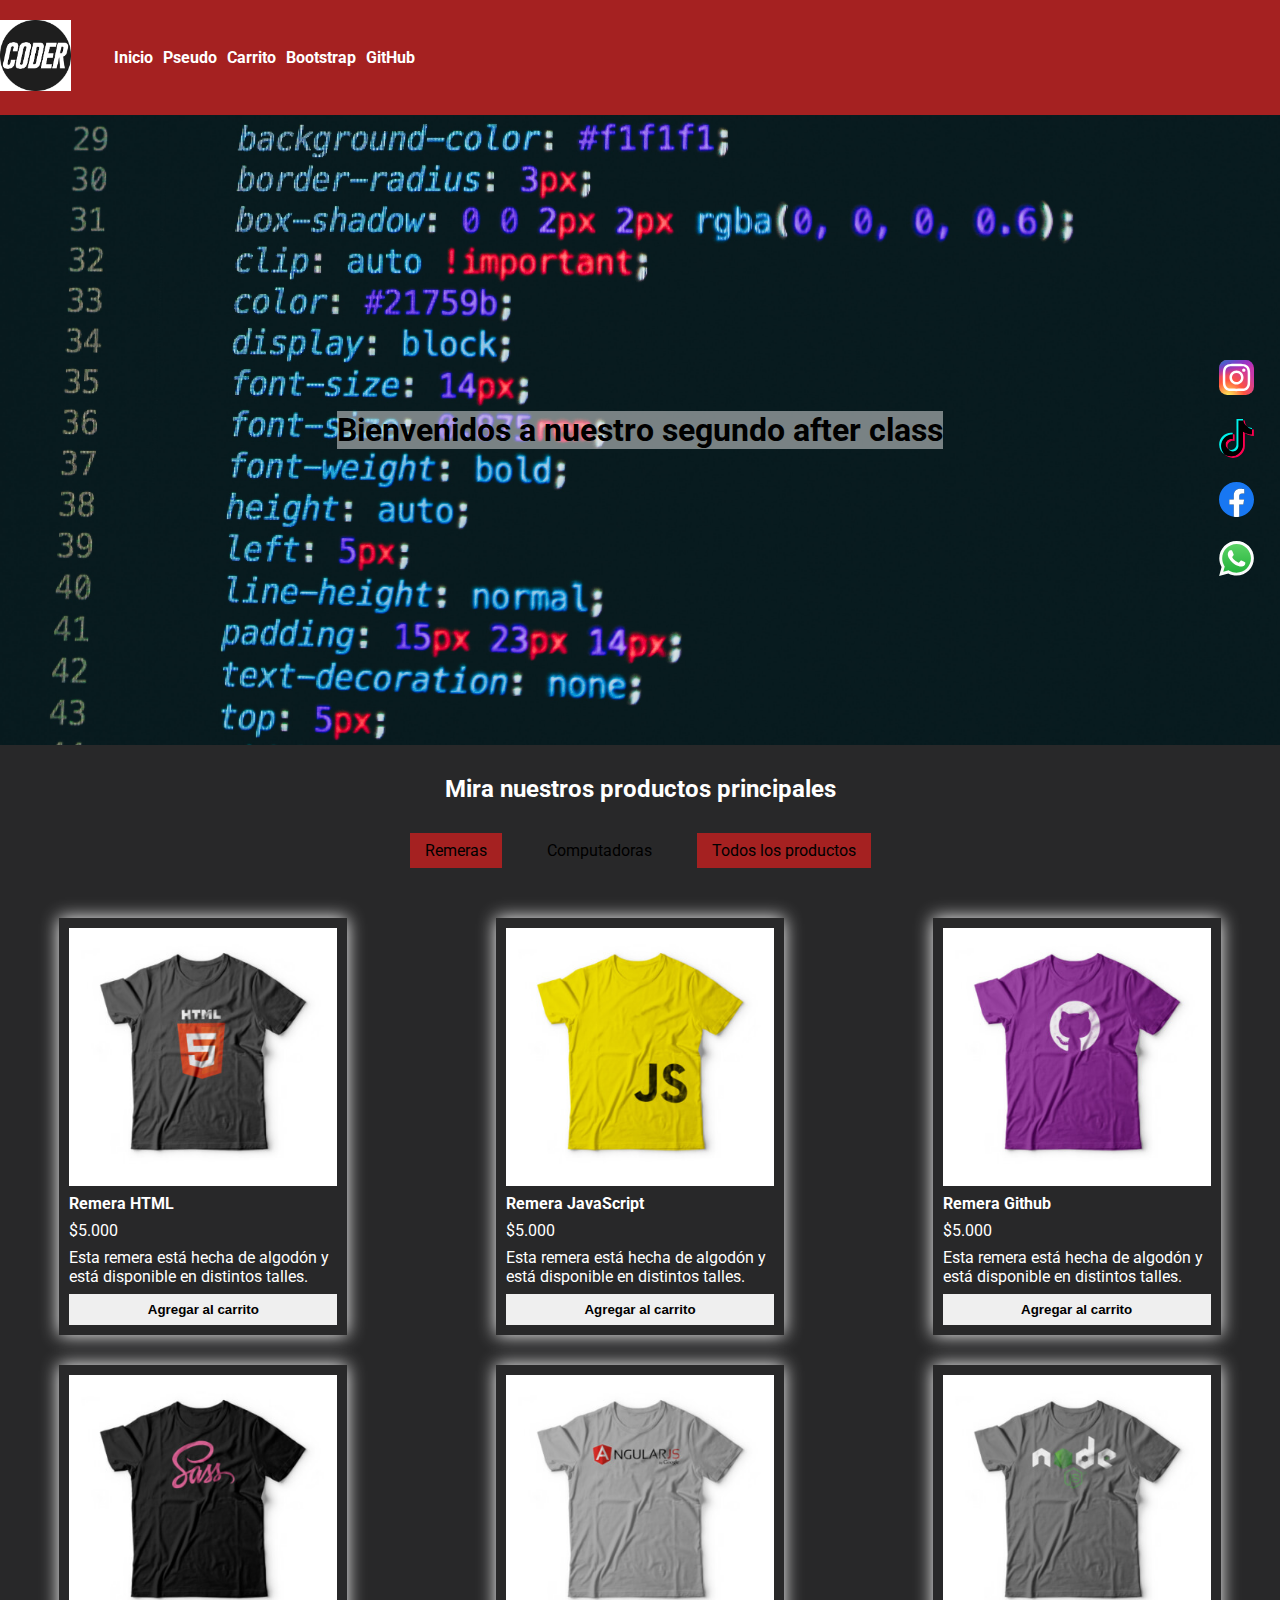
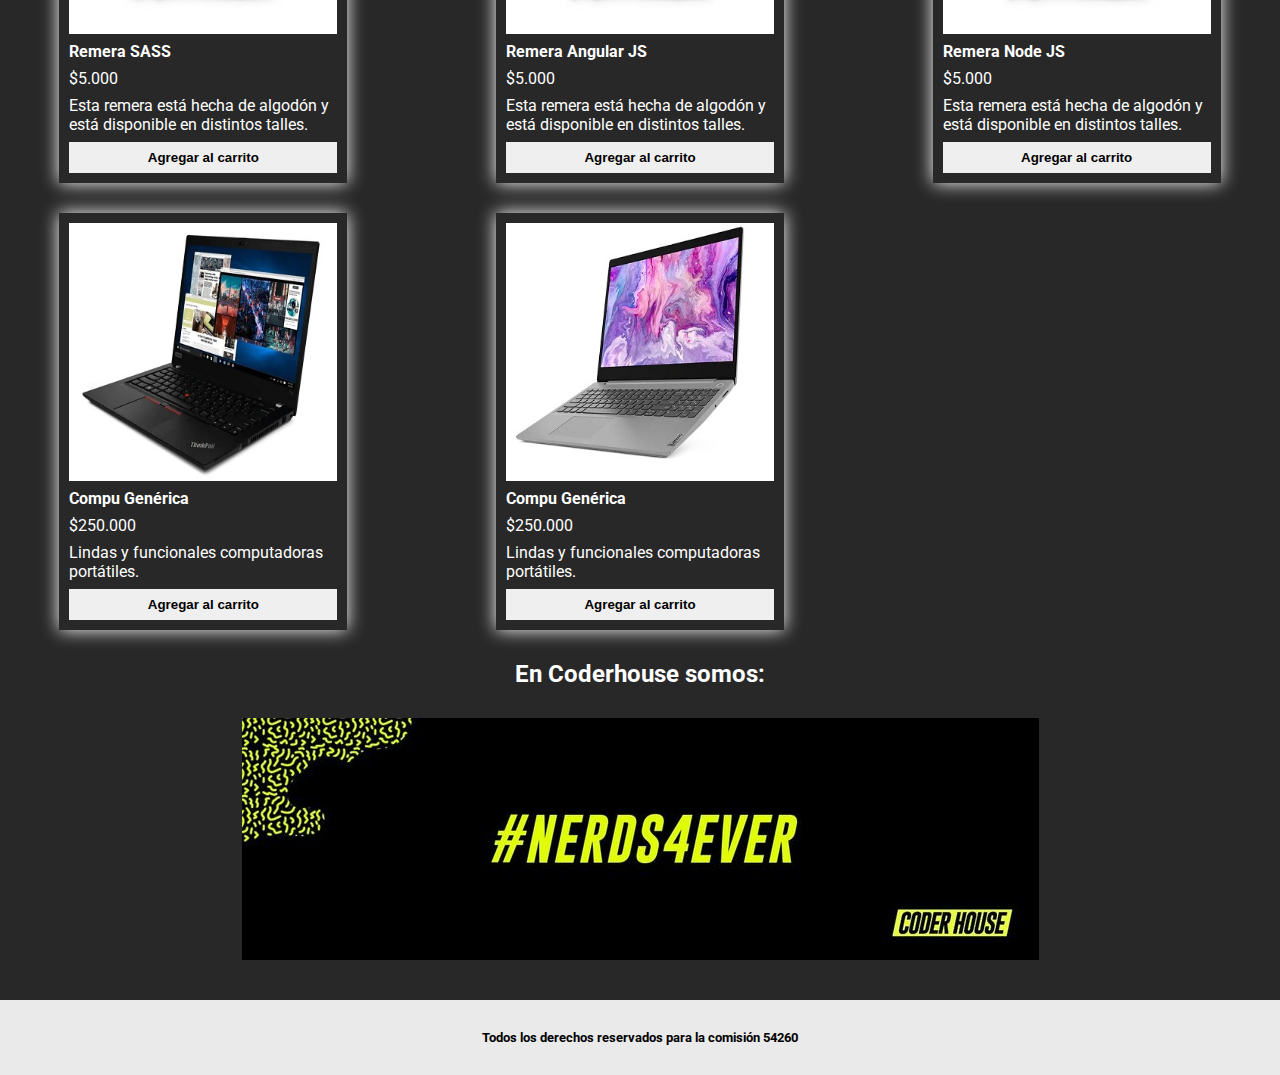
<file: index.html>
<!DOCTYPE html>
<html lang="en">

<head>
    <meta charset="UTF-8">
    <meta http-equiv="X-UA-Compatible" content="IE=edge">
    <meta name="viewport" content="width=device-width, initial-scale=1.0">
    <link rel="shortcut icon" href="img/logo-coderhouse.png" type="image/x-icon">

    <!-- google fonts -->
    <link rel="preconnect" href="https://fonts.googleapis.com">
    <link rel="preconnect" href="https://fonts.gstatic.com" crossorigin>
    <link href="https://fonts.googleapis.com/css2?family=Roboto:wght@400;700&display=swap" rel="stylesheet">
    <!-- bootstrap -->
    <link href="https://cdn.jsdelivr.net/npm/bootstrap@5.3.0-alpha3/dist/css/bootstrap.min.css" rel="stylesheet" integrity="sha384-KK94CHFLLe+nY2dmCWGMq91rCGa5gtU4mk92HdvYe+M/SXH301p5ILy+dN9+nJOZ" crossorigin="anonymous">
    <!-- hoja de estilos -->
    <link rel="stylesheet" href="css/styles.css">
    <title>After 2</title>
</head>

<body>

    <header class="header"> <!-- bloque --> 
        <a href="/">
            <img src="img/logo-coderhouse.png" alt="Logo Coderhouse" class="header__logo">
        </a>

        
        <nav>
            <ul class="menu-nav">
                <li>
                    <a href="../index.html">Inicio</a>
                </li>

                <li>
                    <a href="pages/pseudo.html">Pseudo</a>
                </li>

                <li>
                    <a href="pages/carrito.html">Carrito</a>
                </li>

                <li>
                    <a href="pages/bootstrap.html">Bootstrap</a>
                </li>

                <li>
                    <a href="pages/github">GitHub</a>
                </li>
            </ul>
        </nav>
    </header>

    <section class="banner">
        <h1>Bienvenidos a nuestro segundo after class</h1>
    </section>

    <main>
        <h2>Mira nuestros productos principales</h2>
        <!-- <a href="pages/pseudo.html">Enlace de prueba</a> -->

        <div class="filtros-productos">
            <!-- inputs -->
            <input type="radio" name="seleccionado" id="remeras">
            <input type="radio" name="seleccionado" id="pcs">
            <input type="radio" name="seleccionado" id="todos" checked>

            <!-- label  -->
            <div class="container-labels">
                <label for="remeras">Remeras</label>
                <label for="pcs">Computadoras</label>
                <label for="todos">Todos los productos</label>
            </div>

            <div class="padre-cards">
                <!-- Card 1 -->
                <div class="card remeras">
                    <img src="img/remera1.jpg" alt="Remera HTML 5">

                    <h4>Remera HTML</h4>
                    <p>$5.000</p>

                    <p>Esta remera está hecha de algodón y está disponible en distintos talles.</p>
                    <button class="boton">Agregar al carrito</button>
                </div>

                <!-- Card 2 -->
                <div class="card remeras">
                    <img class="card-imagen" src="img/remera2.jpg" alt="Remera JavaScript">

                    <h4>Remera JavaScript</h4>
                    <p>$5.000</p>

                    <p>Esta remera está hecha de algodón y está disponible en distintos talles.</p>
                    <button class="boton">Agregar al carrito</button>
                </div>

                <!-- Card 3 -->
                <div class="card remeras">
                    <img class="card-imagen" src="img/remera3.jpg" alt="Remera Github">

                    <h4>Remera Github</h4>
                    <p>$5.000</p>

                    <p>Esta remera está hecha de algodón y está disponible en distintos talles.</p>
                    <button class="boton">Agregar al carrito</button>
                </div>

                <!-- Card 4 -->
                <div class="card remeras">
                    <img class="card-imagen" src="img/remera4.jpg" alt="Remera SASS">

                    <h4>Remera SASS</h4>
                    <p>$5.000</p>

                    <p>Esta remera está hecha de algodón y está disponible en distintos talles.</p>
                    <button class="boton">Agregar al carrito</button>
                </div>

                <!-- Card 5 -->
                <div class="card remeras">
                    <img class="card-imagen" src="img/remera5.jpg" alt="Remera Angular JS">

                    <h4>Remera Angular JS</h4>
                    <p>$5.000</p>

                    <p>Esta remera está hecha de algodón y está disponible en distintos talles.</p>
                    <button class="boton">Agregar al carrito</button>
                </div>

                <!-- Card 6 -->
                <div class="card remeras">
                    <img class="card-imagen" src="img/remera6.jpg" alt="Remera Node JS">

                    <h4>Remera Node JS</h4>
                    <p>$5.000</p>

                    <p>Esta remera está hecha de algodón y está disponible en distintos talles.</p>
                    <button class="boton">Agregar al carrito</button>
                </div>

                <!-- Card 7 -->
                <div class="card pcs">
                    <img class="card-imagen" src="img/pc1.jpg" alt="Computadora">

                    <h4>Compu Genérica</h4>
                    <p>$250.000</p>

                    <p>Lindas y funcionales computadoras portátiles.</p>

                    <button class="boton">Agregar al carrito</button>
                </div>

                <!-- Card 8 -->
                <div class="card pcs">
                    <img class="card-imagen" src="img/pc2.jpg" alt="Computadora 2">

                    <h4>Compu Genérica</h4>
                    <p>$250.000</p>

                    <p>Lindas y funcionales computadoras portátiles.</p>
                    <button class="boton">Agregar al carrito</button>
                </div>
            </div>
        </div>

    </main>



    <section>
        <h2>En Coderhouse somos:</h2>

        <img class="nerds" src="img/nerds-coder.jpg" alt="Nerds Coder">
    </section>

    <section>
        <h3 class="titulo-redes">Seguinos en todas nuestras redes sociales</h3>

        <div class="padre-redes">
            <a href="https://www.instagram.com" target="_blank">
                <img src="img/instagram.svg" alt="Logo Instagram" class="redes">
            </a>

            <a href="https://www.tiktok.com" target="_blank">
                <img src="img/tiktok-icon.svg" alt="Logo Tiktok" class="redes">
            </a>

            <a href="https://www.facebook.com" target="_blank">
                <img src="img/facebook.svg" alt="Logo Facebook" class="redes">
            </a>

            <a href="https://api.whatsapp.com/send?phone=5491112345678" target="_blank">
                <img src="img/whatsapp-icon.svg" alt="Logo Whatsapp" class="redes">
            </a>
        </div>
    </section>

    <footer>
        <h5>Todos los derechos reservados para la comisión 54260</h5>
    </footer>

    <!-- script bootstrap -->
    <script src="https://cdn.jsdelivr.net/npm/bootstrap@5.3.0-alpha3/dist/js/bootstrap.bundle.min.js" integrity="sha384-ENjdO4Dr2bkBIFxQpeoTz1HIcje39Wm4jDKdf19U8gI4ddQ3GYNS7NTKfAdVQSZe" crossorigin="anonymous"></script>

</body>

</html>
</file>
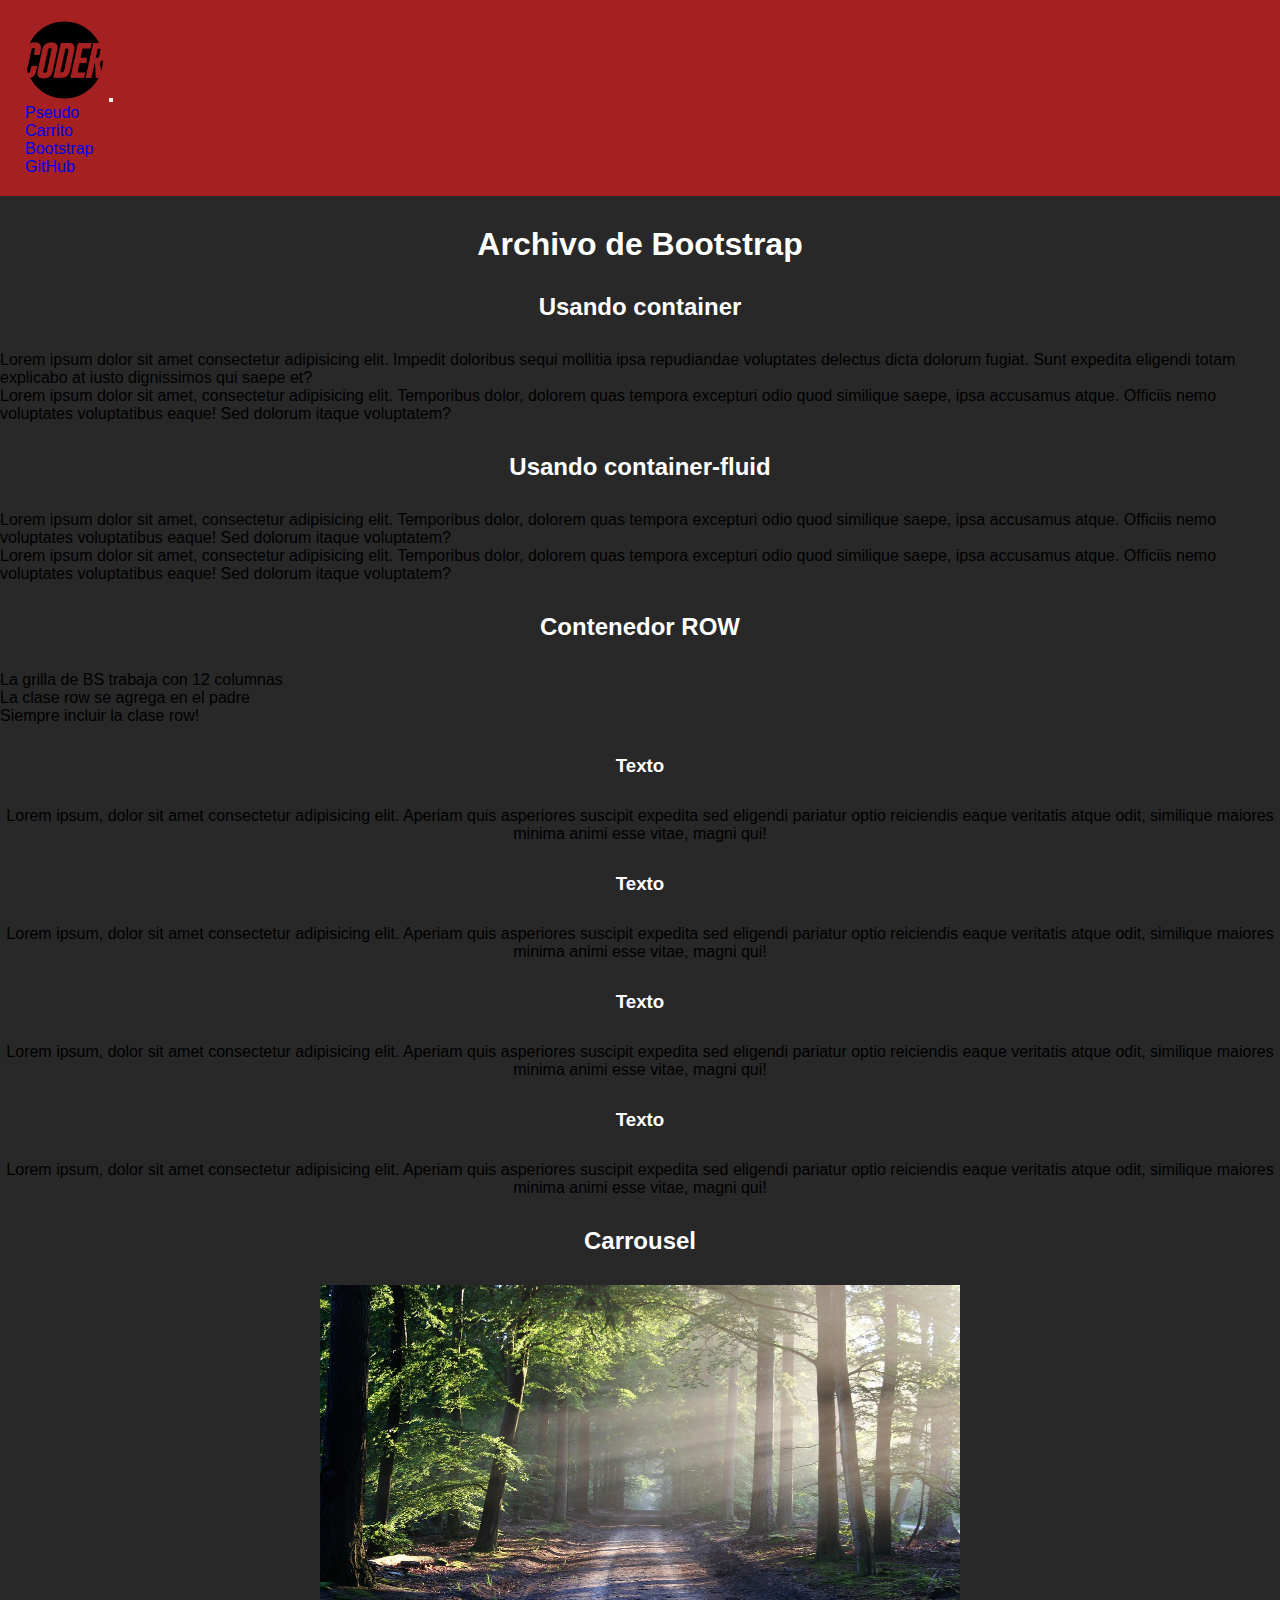
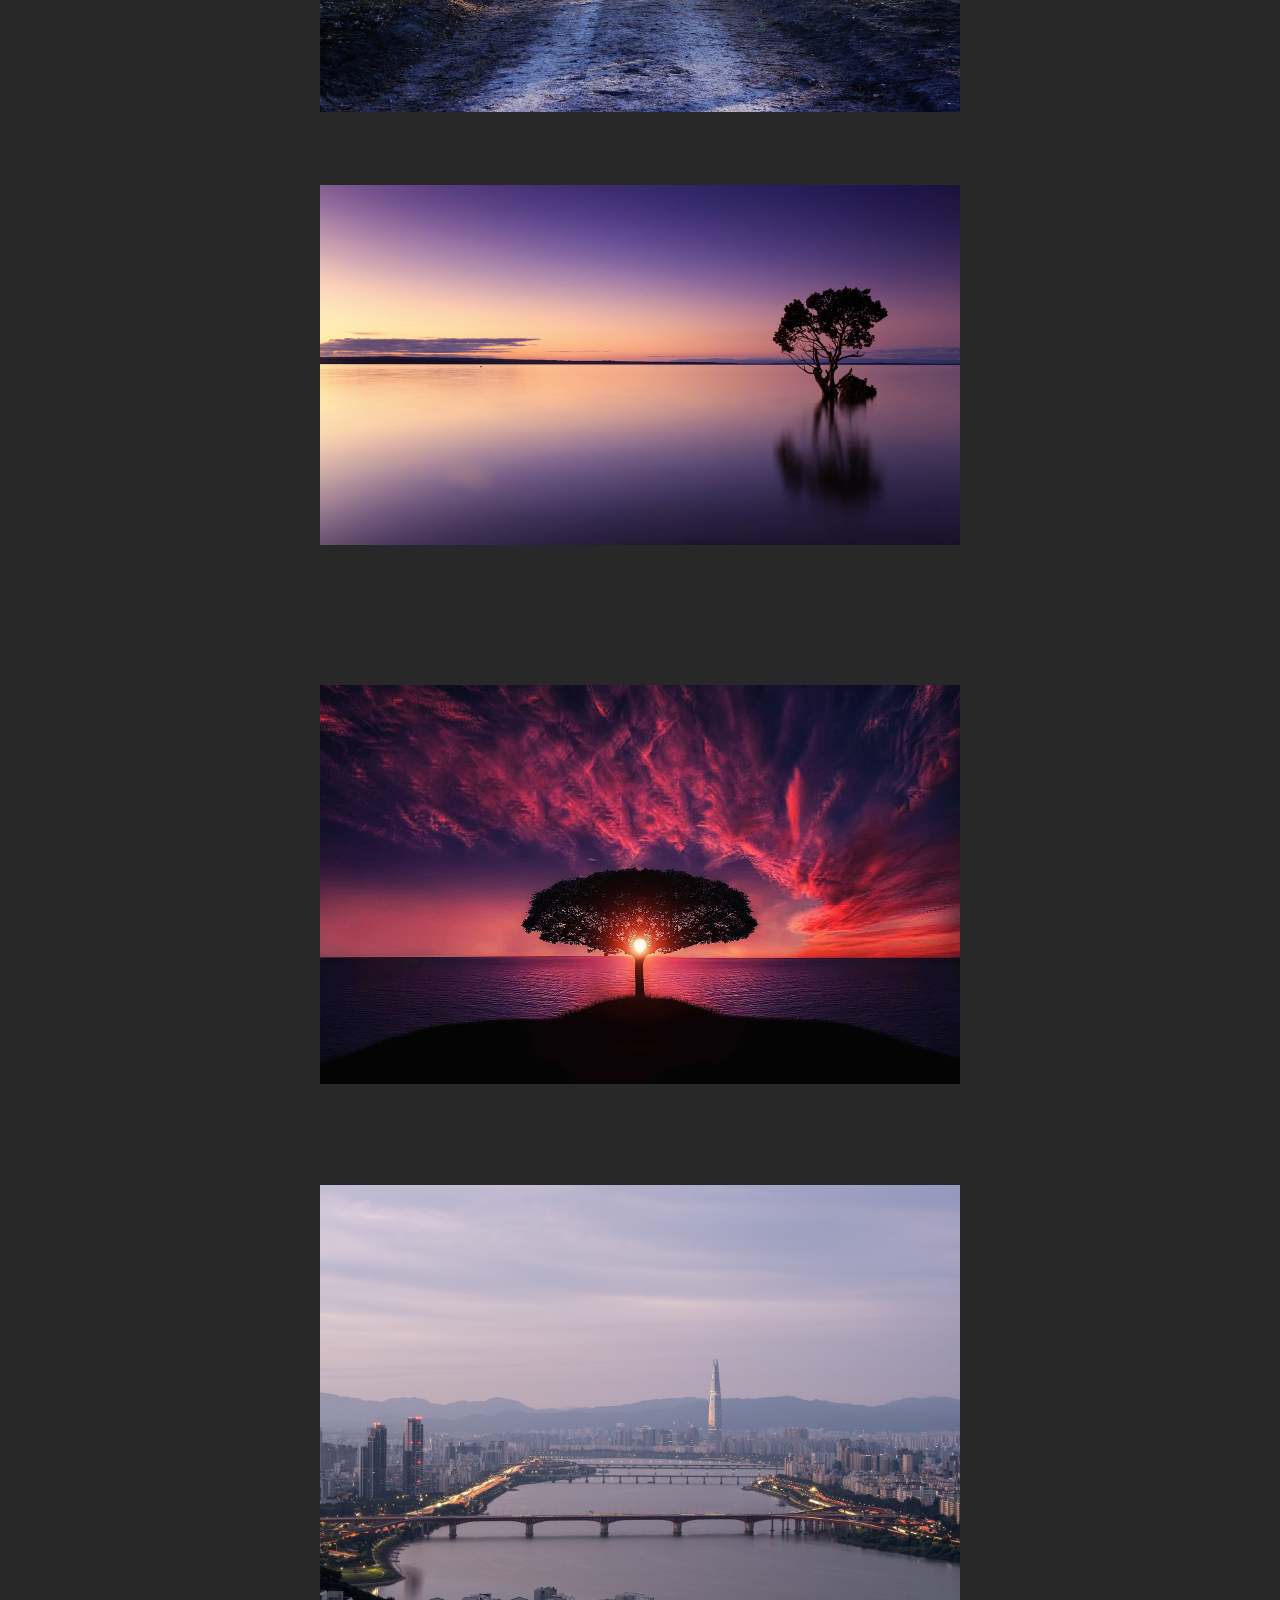
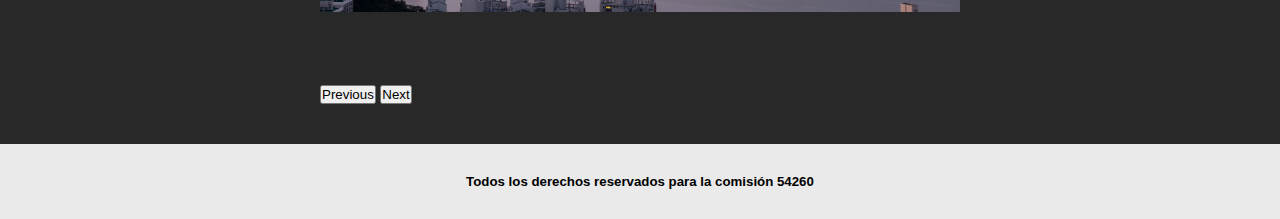
<file: pages/bootstrap.html>
<!DOCTYPE html>
<html lang="en">
<head>
    <meta charset="UTF-8">
    <meta http-equiv="X-UA-Compatible" content="IE=edge">
    <meta name="viewport" content="width=device-width, initial-scale=1.0">
    <link href="https://cdn.jsdelivr.net/npm/bootstrap@5.3.0-alpha3/dist/css/bootstrap.min.css" rel="stylesheet" integrity="sha384-KK94CHFLLe+nY2dmCWGMq91rCGa5gtU4mk92HdvYe+M/SXH301p5ILy+dN9+nJOZ" crossorigin="anonymous">

    <link rel="stylesheet" href="../css/styles.css">
    <title>Document</title>
</head>
<body>   
  <header>


    <nav class="navbar navbar-expand-lg">
        <div class="container-fluid">
            <a href="../index.html">
                <img src="../img/logo.png" alt="Logo Coderhouse" class="logo" width="80px">
            </a>
          <button class="navbar-toggler" type="button" data-bs-toggle="collapse" data-bs-target="#navbarNav" aria-controls="navbarNav" aria-expanded="false" aria-label="Toggle navigation">
            <span class="navbar-toggler-icon"></span>
          </button>
          <div class="collapse navbar-collapse" id="navbarNav">
            <ul class="navbar-nav">
              <li class="nav-item">
                <a class="nav-link active" aria-current="page" href="./pseudo.html">Pseudo</a>
              </li>
              <li class="nav-item">
                <a class="nav-link" href="./carrito.html">Carrito</a>
              </li>
              <li class="nav-item">
                <a class="nav-link" href="./bootstrap.html">Bootstrap</a>
              </li>
              <li class="nav-item">
                <a class="nav-link" href="pages/github">GitHub</a>
              </li>
            </ul>
          </div>
        </div>
      </nav>
</header>

<section>
   
    <h1>Archivo de Bootstrap</h1>
    <div class="caja-bootstrap container">
        <h2>Usando container</h2>
        <p class="text-white">Lorem ipsum dolor sit amet consectetur adipisicing elit. Impedit doloribus sequi mollitia ipsa repudiandae voluptates delectus dicta dolorum fugiat. Sunt expedita eligendi totam explicabo at iusto dignissimos qui saepe et?</p>
        <p class="text-white">
            Lorem ipsum dolor sit amet, consectetur adipisicing elit. Temporibus dolor, dolorem quas tempora excepturi odio quod similique saepe, ipsa accusamus atque. Officiis nemo voluptates voluptatibus eaque! Sed dolorum itaque voluptatem?
        </p>
    </div>

    <div class="caja-bootstrap container-fluid">
        <h2>Usando container-fluid</h2>
        <p class="text-white">
            Lorem ipsum dolor sit amet, consectetur adipisicing elit. Temporibus dolor, dolorem quas tempora excepturi odio quod similique saepe, ipsa accusamus atque. Officiis nemo voluptates voluptatibus eaque! Sed dolorum itaque voluptatem?
        </p>
        <p class="text-white">
            Lorem ipsum dolor sit amet, consectetur adipisicing elit. Temporibus dolor, dolorem quas tempora excepturi odio quod similique saepe, ipsa accusamus atque. Officiis nemo voluptates voluptatibus eaque! Sed dolorum itaque voluptatem?
        </p>
    </div>
    
</section>
    
<section>
    <h2>Contenedor ROW</h2>
    <p>La grilla de BS trabaja con 12 columnas</p>
    <p>La clase row se agrega en el padre</p>
    <p>Siempre incluir la clase row!</p>
    <div class="container-fluid row padre-banners">
        
        <div class="col-12 col-md-6 col-lg-3 hijo-banners">
            <h3>Texto</h3>
            <p class="text-white">Lorem ipsum, dolor sit amet consectetur adipisicing elit. Aperiam quis asperiores suscipit expedita sed eligendi pariatur optio reiciendis eaque veritatis atque odit, similique maiores minima animi esse vitae, magni qui!</p>
        </div>
       
        <div class="col-12 col-md-6 col-lg-3 hijo-banners">
            <h3>Texto</h3>
            <p class="text-white">Lorem ipsum, dolor sit amet consectetur adipisicing elit. Aperiam quis asperiores suscipit expedita sed eligendi pariatur optio reiciendis eaque veritatis atque odit, similique maiores minima animi esse vitae, magni qui!</p>
        </div>

        <div class="col-12 col-md-6 col-lg-3 hijo-banners">
            <h3>Texto</h3>
            <p class="text-white">Lorem ipsum, dolor sit amet consectetur adipisicing elit. Aperiam quis asperiores suscipit expedita sed eligendi pariatur optio reiciendis eaque veritatis atque odit, similique maiores minima animi esse vitae, magni qui!</p>
        </div>

        <div class="col-12 col-md-6 col-lg-3 hijo-banners">
            <h3>Texto</h3>
            <p class="text-white">Lorem ipsum, dolor sit amet consectetur adipisicing elit. Aperiam quis asperiores suscipit expedita sed eligendi pariatur optio reiciendis eaque veritatis atque odit, similique maiores minima animi esse vitae, magni qui!</p>
        </div>
    </div>
</section>


<section>
    <h2>Carrousel</h2>
    <div id="carouselExample" class="carousel slide">
        <div class="carousel-inner">
          <div class="carousel-item active">
            <img src="../img/paisaje1.jpg" class="d-block w-100" alt="paisaje1">
          </div>
          <div class="carousel-item">
            <img src="../img/paisaje5.jpg" class="d-block w-100" alt="...">
          </div>
          <div class="carousel-item">
            <img src="../img/paisaje6.jpg" class="d-block w-100" alt="...">
          </div>
          <div class="carousel-item">
            <img src="../img/paisaje7.jpg" class="d-block w-100" alt="...">
          </div>
        </div>
        <button class="carousel-control-prev" type="button" data-bs-target="#carouselExample" data-bs-slide="prev">
          <span class="carousel-control-prev-icon" aria-hidden="true"></span>
          <span class="visually-hidden">Previous</span>
        </button>
        <button class="carousel-control-next" type="button" data-bs-target="#carouselExample" data-bs-slide="next">
          <span class="carousel-control-next-icon" aria-hidden="true"></span>
          <span class="visually-hidden">Next</span>
        </button>
      </div>
</section>

    <footer>
        <h5>Todos los derechos reservados para la comisión 54260</h5>
    </footer>

    <!-- script bootstrap -->
    <script src="https://cdn.jsdelivr.net/npm/bootstrap@5.3.0-alpha3/dist/js/bootstrap.bundle.min.js" integrity="sha384-ENjdO4Dr2bkBIFxQpeoTz1HIcje39Wm4jDKdf19U8gI4ddQ3GYNS7NTKfAdVQSZe" crossorigin="anonymous"></script>

</body>
</html>
</file>
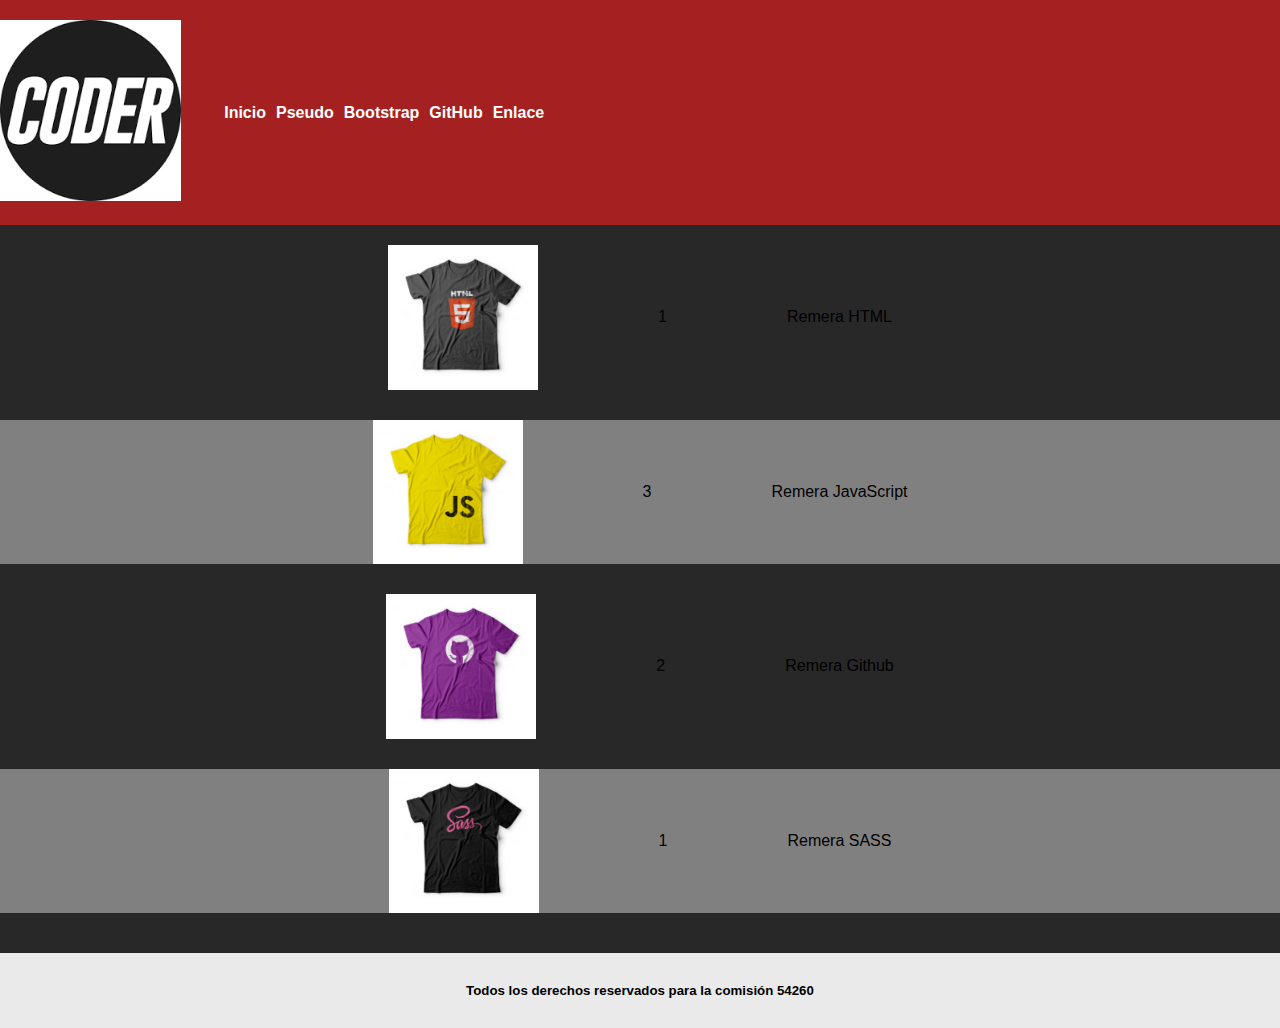
<file: pages/carrito.html>
<!DOCTYPE html>
<html lang="en">
<head>
    <meta charset="UTF-8">
    <meta http-equiv="X-UA-Compatible" content="IE=edge">
    <meta name="viewport" content="width=device-width, initial-scale=1.0">
    <link rel="stylesheet" href="../css/styles.css">
    <title>Document</title>
</head>
<body>
    
    <header>
        <a href="../index.html">
            <img src="../img/logo-coderhouse.png" alt="Logo Coderhouse" class="logo">
        </a>
    
        <nav>
            <ul class="menu-nav">
                <li>
                    <a href="../index.html">Inicio</a>
                </li>
                
                <li>
                    <a href="pages/pseudo.html">Pseudo</a>
                </li>
                
                <li>
                    <a href="pages/bootstrap">Bootstrap</a>
                </li>
                
                <li>
                    <a href="pages/bootstrap">GitHub</a>
                </li>
                
                <li>
                    <a href="#">Enlace</a>
                </li>            
            </ul>
        </nav>
    </header>

    <main id="carrito-completo">
        <div class="item-carrito">
            <img src="../img/remera1.jpg" alt="Remera carrito HTML">
            <p>1</p>
            <p>Remera HTML</p>
        </div>
        <div class="item-carrito">
            <img src="../img/remera2.jpg" alt="Remera carrito JS">
            <p>3</p>
            <p>Remera JavaScript</p>
        </div>
        <div class="item-carrito">
            <img src="../img/remera3.jpg" alt="Remera carrito Github">
            <p>2</p>
            <p>Remera Github</p>
        </div>
        <div class="item-carrito">
            <img src="../img/remera4.jpg" alt="Remera carrito SASS">
            <p>1</p>
            <p>Remera SASS</p>
        </div>
    </main>

    <footer>
        <h5>Todos los derechos reservados para la comisión 54260</h5>
    </footer>
    


</body>
</html>
</file>
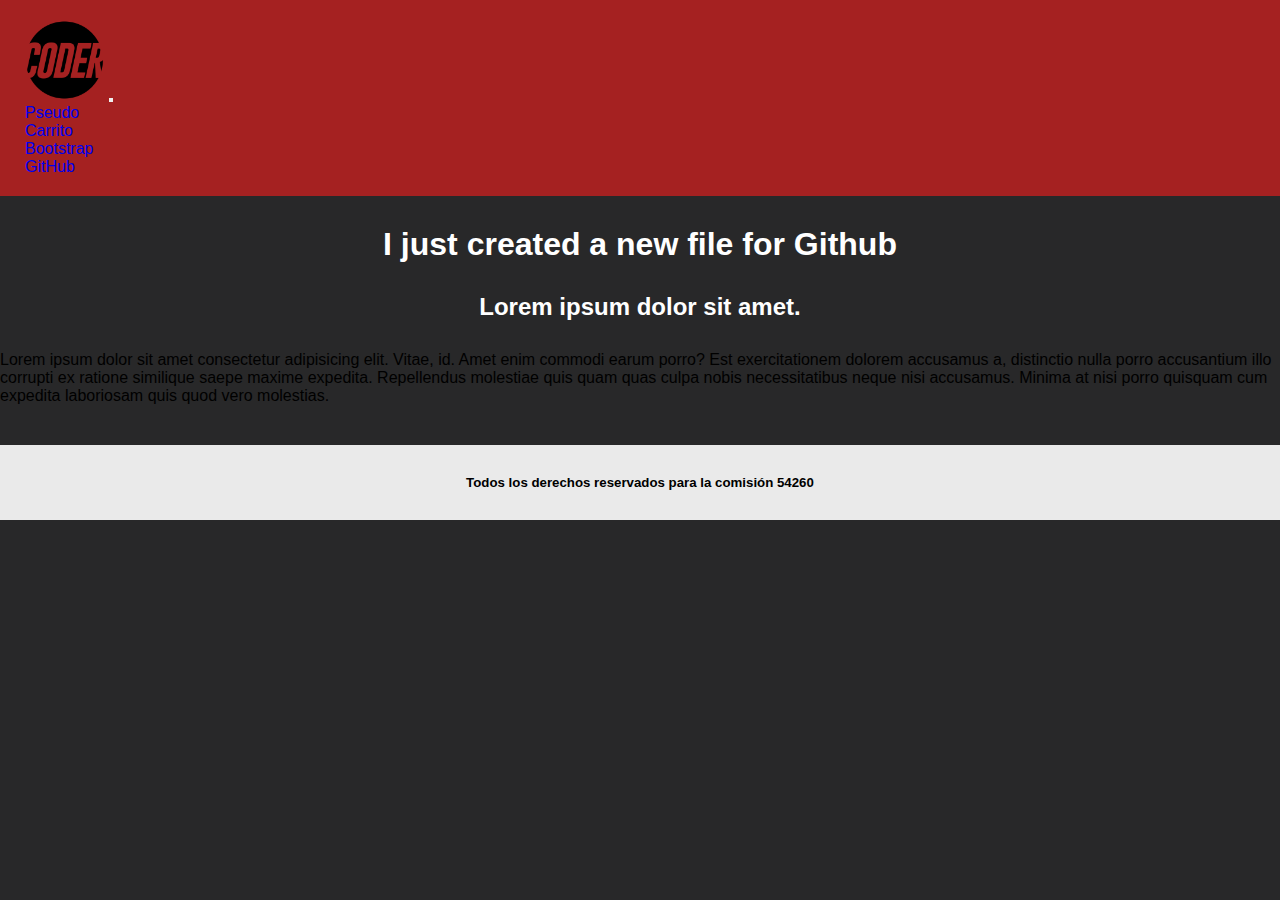
<file: pages/github.html>
<!DOCTYPE html>
<html lang="en">

<head>
    <meta charset="UTF-8">
    <meta http-equiv="X-UA-Compatible" content="IE=edge">
    <meta name="viewport" content="width=device-width, initial-scale=1.0">
    <link href="https://cdn.jsdelivr.net/npm/bootstrap@5.3.0-alpha3/dist/css/bootstrap.min.css" rel="stylesheet"
        integrity="sha384-KK94CHFLLe+nY2dmCWGMq91rCGa5gtU4mk92HdvYe+M/SXH301p5ILy+dN9+nJOZ" crossorigin="anonymous">

    <link rel="stylesheet" href="../css/styles.css">
    <title>Document</title>
</head>

<body>
    <header>
        <nav class="navbar navbar-expand-lg">
            <div class="container-fluid">
                <a href="../index.html">
                    <img src="../img/logo.png" alt="Logo Coderhouse" class="logo" width="80px">
                </a>
                <button class="navbar-toggler" type="button" data-bs-toggle="collapse" data-bs-target="#navbarNav"
                    aria-controls="navbarNav" aria-expanded="false" aria-label="Toggle navigation">
                    <span class="navbar-toggler-icon"></span>
                </button>
                <div class="collapse navbar-collapse" id="navbarNav">
                    <ul class="navbar-nav">
                        <li class="nav-item">
                            <a class="nav-link active" aria-current="page" href="./pseudo.html">Pseudo</a>
                        </li>
                        <li class="nav-item">
                            <a class="nav-link" href="./carrito.html">Carrito</a>
                        </li>
                        <li class="nav-item">
                            <a class="nav-link" href="./bootstrap.html">Bootstrap</a>
                        </li>
                        <li class="nav-item">
                            <a class="nav-link" href="pages/github">GitHub</a>
                          </li>
                    </ul>
                </div>
            </div>
        </nav>
    </header>

    <section>
        <h1>I just created a new file for Github</h1>
    </section>

    <section>
        <h2>Lorem ipsum dolor sit amet.</h2>
        <p class="text-white text-center">Lorem ipsum dolor sit amet consectetur adipisicing elit. Vitae, id. Amet enim commodi earum porro? Est exercitationem dolorem accusamus a, distinctio nulla porro accusantium illo corrupti ex ratione similique saepe maxime expedita. Repellendus molestiae quis quam quas culpa nobis necessitatibus neque nisi accusamus. Minima at nisi porro quisquam cum expedita laboriosam quis quod vero molestias.</p>
    </section>

    <footer>
        <h5>Todos los derechos reservados para la comisión 54260</h5>
    </footer>

    <!-- script bootstrap -->
    <script src="https://cdn.jsdelivr.net/npm/bootstrap@5.3.0-alpha3/dist/js/bootstrap.bundle.min.js" integrity="sha384-ENjdO4Dr2bkBIFxQpeoTz1HIcje39Wm4jDKdf19U8gI4ddQ3GYNS7NTKfAdVQSZe" crossorigin="anonymous"></script>

</body>

</html>
</file>
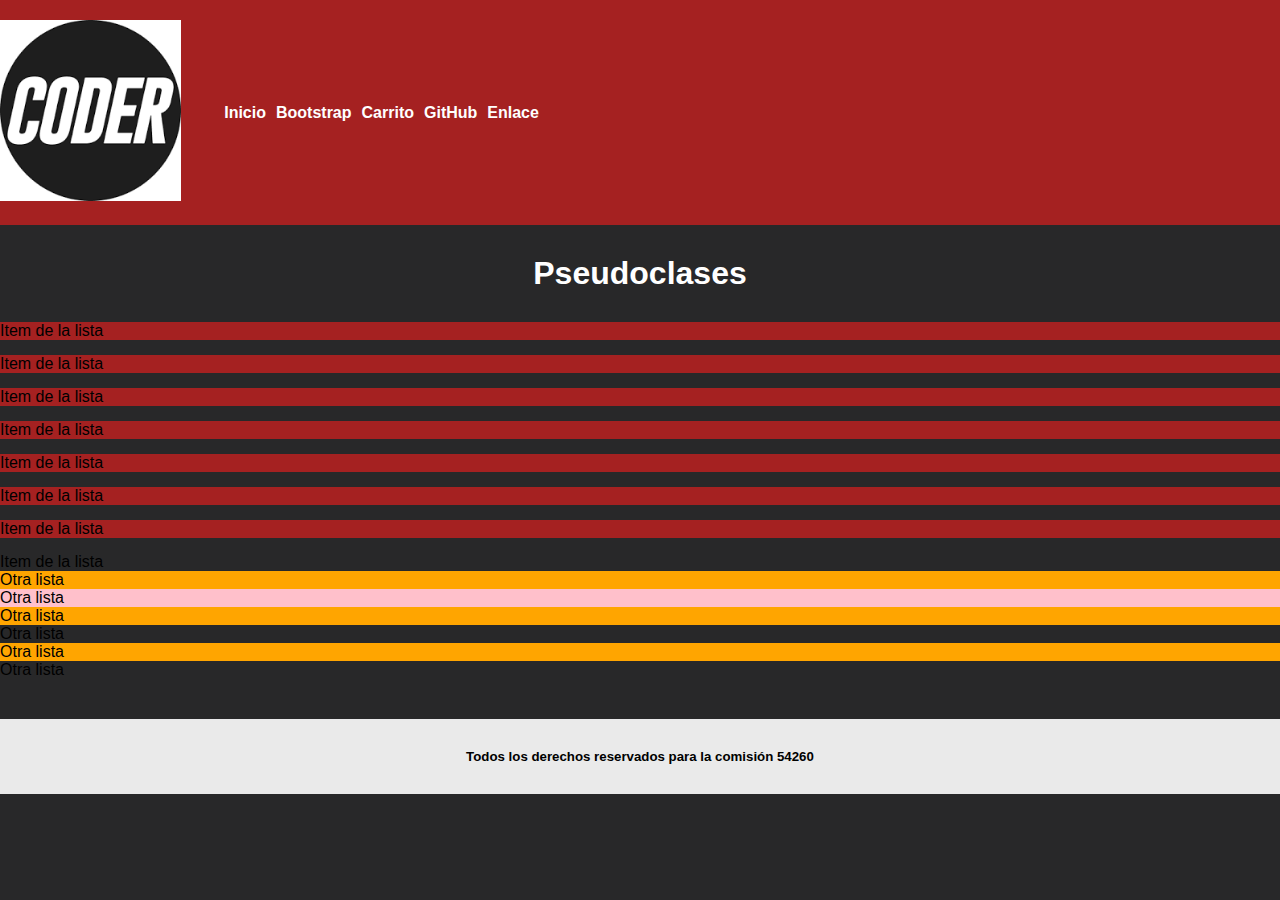
<file: pages/pseudo.html>
<!DOCTYPE html>
<html lang="en">
<head>
    <meta charset="UTF-8">
    <meta http-equiv="X-UA-Compatible" content="IE=edge">
    <meta name="viewport" content="width=device-width, initial-scale=1.0">
    <link rel="stylesheet" href="../css/styles.css">
    <title>Document</title>
</head>
<body>
    <header>
        <a href="../index.html">
            <img src="../img/logo-coderhouse.png" alt="Logo Coderhouse" class="logo">
        </a>
    
        <nav>
            <ul class="menu-nav">
                <li>
                    <a href="../index.html">Inicio</a>
                </li>
                
                <li>
                    <a href="pages/bootstrap">Bootstrap</a>
                </li>
                
                <li>
                    <a href="pages/carrito">Carrito</a>
                </li>
                
                <li>
                    <a href="pages/github">GitHub</a>
                </li>
                
                <li>
                    <a href="#">Enlace</a>
                </li>            
            </ul>
        </nav>
    </header>

    <section>
        <h1>Pseudoclases</h1>
        
        <ul class="pseudolista">
            <li>Item de la lista</li>
            <li>Item de la lista</li>
            <li>Item de la lista</li>
            <li>Item de la lista</li>
            <li>Item de la lista</li>
            <li>Item de la lista</li>
            <li>Item de la lista</li>
            <li>Item de la lista</li>
        </ul>

        <ul class="otra-lista">
            <li>Otra lista</li>
            <li>Otra lista</li>
            <li>Otra lista</li>
            <li>Otra lista</li>
            <li>Otra lista</li>
            <li>Otra lista</li>
        </ul>

    </section>

    <footer>
        <h5>Todos los derechos reservados para la comisión 54260</h5>
    </footer>

    
</body>
</html>
</file>
<file: css/styles.css>
* {
    margin: 0;
    padding: 0;
    box-sizing: border-box;
}

body {
    background-color: #282829;
    font-family: 'Roboto', sans-serif;
}

ul {
    list-style: none;
}

header {
    display: flex;
    flex-direction: column;
    align-items: center;
    background-color: #a52121;
    gap: 18px;
    padding: 20px 0;
    position: sticky;
    top: 0;
}

@media (min-width: 768px) {
    header {
        flex-direction: row;
        justify-content: space-around;
    }   
}

img {
    max-width: 100%;
}

.header__logo {
    width: 80px;
}

.menu-nav {
    display: flex;
    flex-direction: column;
    align-items: center;
    gap: 10px;
}

/* pseudoclases */
.menu-nav li a:hover {
    color: yellow;
    background-color: #282829;
    border-radius: 10px;
    padding: 10px;
}
.menu-nav li a:active {
    color:#a52121
}
/* link visitado
.menu-nav li a:visited {
    color:green;
} */

/* link no visitado */
/* .menu-nav li a:link {
    color:blue;
}
 */

@media (min-width: 500px) {
    .menu-nav {
        flex-direction: row;
    }
}

a {
    text-decoration: none;
}

h1, h2, h3 {
    text-align: center;
    margin: 30px 0;
    color: #fff;
}

.menu-nav li a {
    color: white;
    font-weight: 700;
}

/*BANNER*/
.banner {
    background-image: url('../img/codigo1.jpg');
    background-size: cover;
    background-repeat: no-repeat;
    /*EFECTO PARALLAX*/
    background-attachment: fixed;
    height: 70vh;
    display: flex;
    flex-direction: column;
    align-items: center;
    justify-content: center;
}

.banner h1 {
    background-color: rgba(234, 234, 234, .5);
    color: black;
}

/*CARDS*/
.padre-cards {
    display: flex;
    flex-direction: column;
    align-items: center;
    justify-content: center;
    gap: 40px;
}

@media (min-width: 768px) {
    .padre-cards {
        display: grid;
        grid-template-columns: repeat(2, 1fr);
        justify-items: center;
        gap: 30px;
    }
}

@media (min-width: 992px) {
    .padre-cards {
        grid-template-columns: repeat(3, 1fr);
    }
}


.card {
    width: 18rem;
    -webkit-box-shadow: 0px 0px 17px 0px rgba(255,255,255,1);
    -moz-box-shadow: 0px 0px 17px 0px rgba(255,255,255,1);
    box-shadow: 0px 0px 17px 0px rgba(255,255,255,1);
    padding: 10px;
    display: flex;
    flex-direction: column;
    justify-content: center;
    gap: 8px;
}

.card h4, .card p {
    color: #fff;
}

.card button {
    border: none;
    padding: 8px;
    cursor: pointer;
    font-weight: 700;
}

/*NERDS Y FOOTER*/
.nerds {
    display: block;
    margin: 0 auto;
}

footer {
    background-color: rgb(234,234,234);
    margin-top: 40px;
    padding: 30px;
    text-align: center;
}

.padre-redes {
    display: flex;
    justify-content: center;
    gap: 20px;
}

@media (min-width: 768px) {
    .padre-redes {
        flex-direction: column;
        position: fixed;
        top: 40%;
        right: 2%;
    }

    .titulo-redes {
        display: none;
    }
}

.redes {
    width: 35px;
}


/* page: pseudoclases */

/* not: :last-of-type | :first-of-type | :nth */

/* todos los li menos(not) el último */

.pseudolista li:not(:last-of-type) {
    background-color:#a52121;
    margin-bottom: 15px;
}

/* nth
:nth-child(x) | numero de elemento
:nth-odd | impares
:nth-even | pares
*/

.otra-lista li:nth-child(2){
    background-color: pink;
}

.otra-lista li:nth-child(odd){
    background-color: orange;
}



/* carrito */

#carrito-completo {
    display: flex;
    align-items: center;
    flex-direction: column;
    gap: 30px;
    margin: 20px 0px;
}

.item-carrito {
    display: flex;
    justify-content: center;
    align-items: center;
    gap: 120px;
    width: 100%;
    
}

.item-carrito img {
    width: 150px;
}


.item-carrito:nth-child(even) {
    background-color: grey;

}



/* filtro productos */

.container-labels {
    display: flex; 
    justify-content: center;
    gap: 30px;
    margin-bottom: 50px;

}

.container-labels label {
    cursor: pointer; 
    padding: 8px 15px; 

}

.container-labels label:nth-child(odd){
    background-color: #a52121;
}

#remeras, #pcs, #todos {
    display: none; 
}

.remeras, .pcs {
    display:none; 
}

#remeras:checked ~ .padre-cards .remeras, #pcs:checked ~ .padre-cards .pcs {
    display: flex;

}

#todos:checked ~ .padre-cards .remeras, #todos:checked ~ .padre-cards .pcs {
    display: flex;
}






/* Metodología BEM 

Modificador de Bloques de Elementos (Block Element Modifier)

Sugiere una manera estructurada de nombrar clases, basada en las propiedades
del elemento. Modulariza los bloques de código dispuestos. Se centra en::after
- bloques(contenedores) div | section | article | ul | ol 
- elmentos(hijos) a | button | li | span | etc
- modificadores: estilo para un elemento puntual


syntax

header__logo (doble guion bajo)

para nombrar los elementos de bem, va primero el nombre del bloque (header)

modificador: nombrePadre__nombreElemento--modificador

doble guión medio ej: padre-cards__card--oferta

*/



/* atajos
crtl + d : selecciona todos los elementos iguales
alt + click: selecciona varias lineas a la vez

*/



/* bootstrap */

.padre-banners {
    margin: 0 auto; /* centrado de items */
}

.hijo-banners {
    text-align: center; /* centrado de texto */
}


/* navbar que ocupe toda la pantalla */

header nav {
    width: 100%;
    margin: auto 25px;
}

/* carrousel */

.carrousel-item img{
    height: 500px;
}

@media (min-width: 768px){
    #carouselExample{
        width: 50%;
        margin: 0 auto;
    }

    .carousel-item{
        height: 500px;
    }
}
</file>
